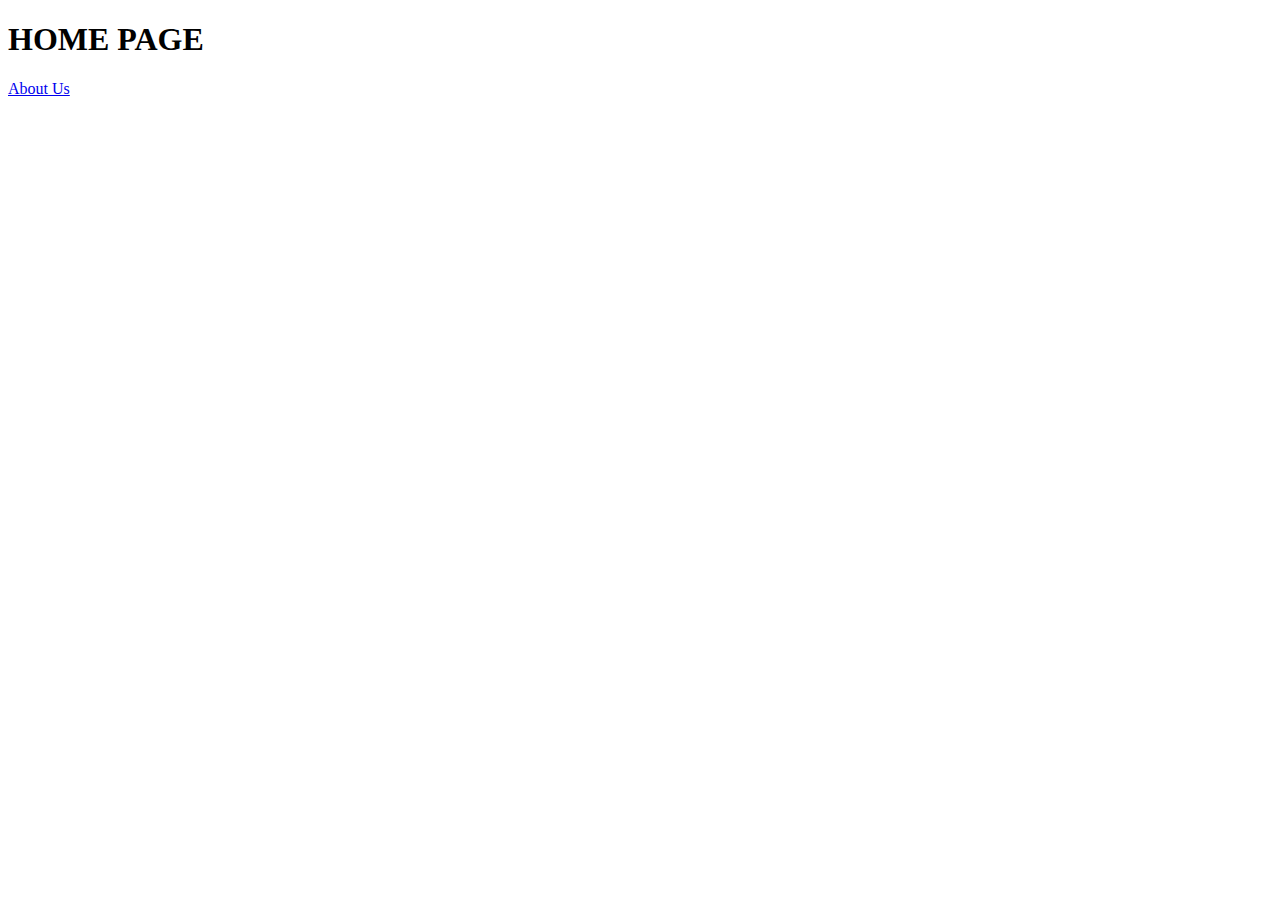
<file: five/index.html>
<!DOCTYPE html>
<html>
    <header>
        <h1>
            HOME PAGE
        </h1>
    </header>
    <body>
      <a href="/Users/calvinwu/Documents/Web Excercises/five/about.html">About Us</a>
    </body>
</html>
</file>
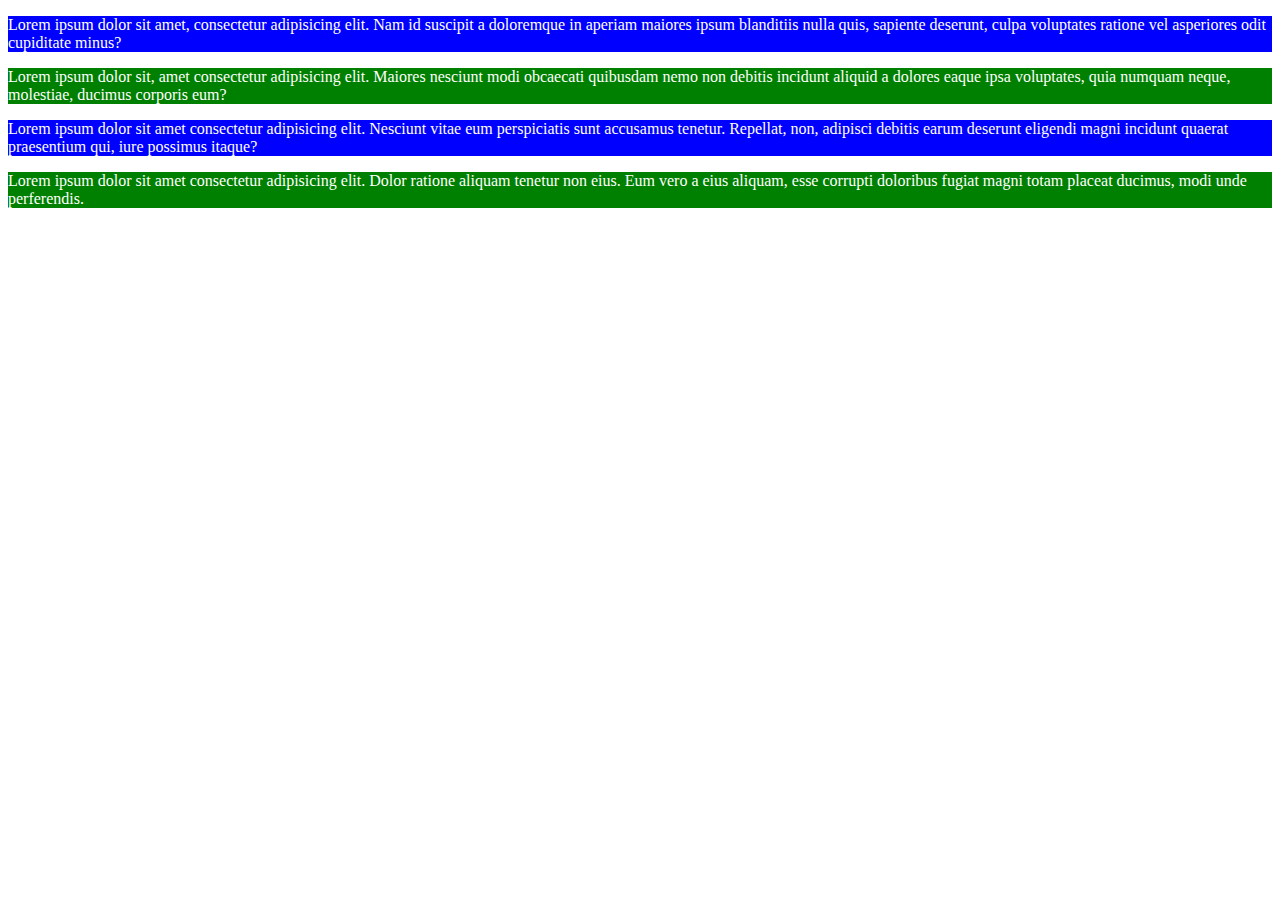
<file: four/index.html>
<!DOCTYPE html>
<html>
    <style>
        .oneandthree{
        background-color: blue;
        color: white;
        }
        .twoandfour{
        background-color: green;
        color: white;
        }
    </style>
<body>
    
<p class="oneandthree">Lorem ipsum dolor sit amet, consectetur adipisicing elit. Nam id suscipit a doloremque in aperiam maiores ipsum blanditiis nulla quis, sapiente deserunt, culpa voluptates ratione vel asperiores odit cupiditate minus?
</p>

<p class="twoandfour">Lorem ipsum dolor sit, amet consectetur adipisicing elit. Maiores nesciunt modi obcaecati quibusdam nemo non debitis incidunt aliquid a dolores eaque ipsa voluptates, quia numquam neque, molestiae, ducimus corporis eum?
</p>

<p class="oneandthree">Lorem ipsum dolor sit amet consectetur adipisicing elit. Nesciunt vitae eum perspiciatis sunt accusamus tenetur. Repellat, non, adipisci debitis earum deserunt eligendi magni incidunt quaerat praesentium qui, iure possimus itaque?  
</p>

<p class="twoandfour">Lorem ipsum dolor sit amet consectetur adipisicing elit. Dolor ratione aliquam tenetur non eius. Eum vero a eius aliquam, esse corrupti doloribus fugiat magni totam placeat ducimus, modi unde perferendis.  
</p>

</body>
</html>
</file>
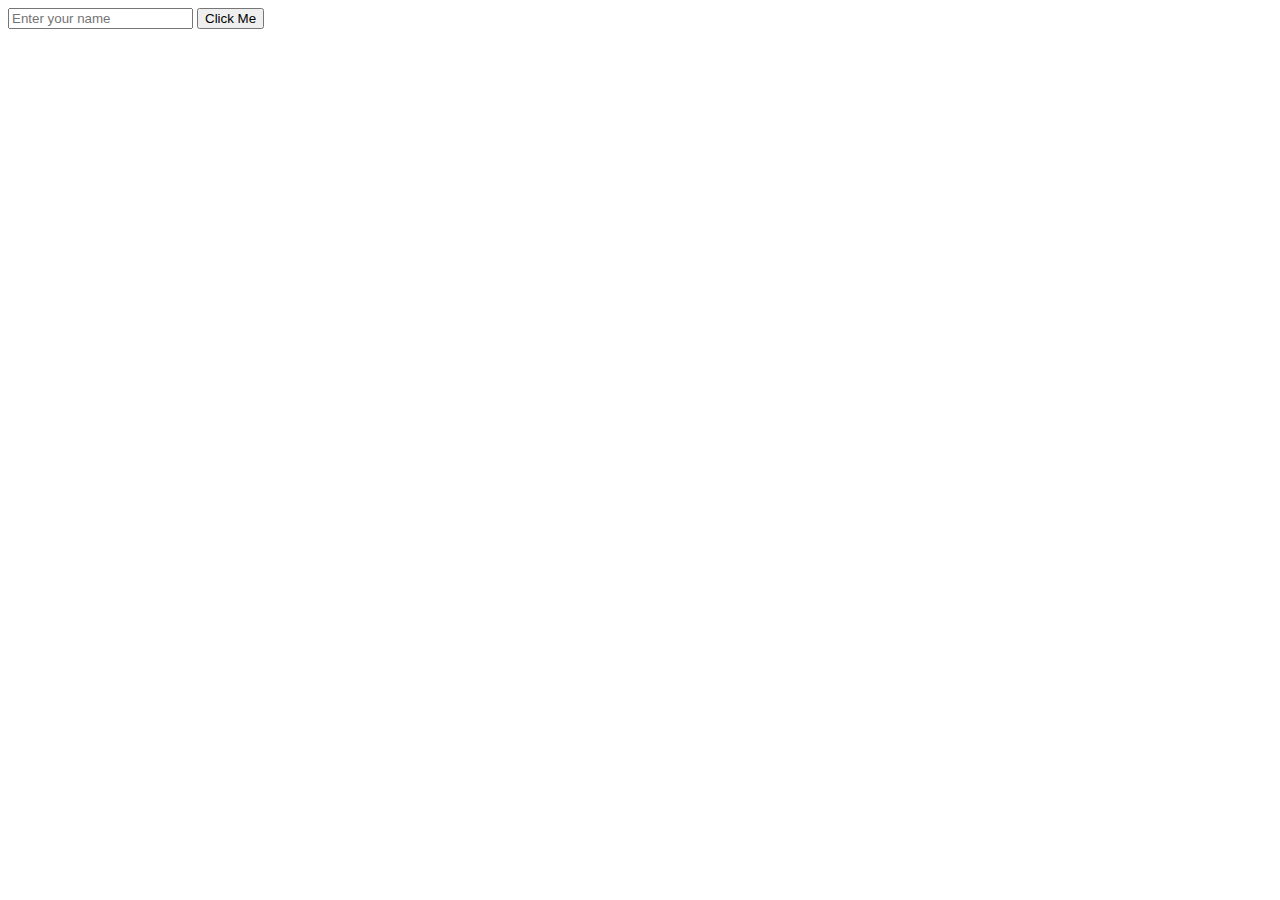
<file: seven/index.html>
<!DOCTYPE html>
<html>
    <body>
        <!-- Here we have an idthat asks for the user to enter their name -->
        <input id="name-input" type="text" placeholder="Enter your name" />
        <!--  Here we have a button which says click me-->
        <button id="my-button">Click Me</button>
        <!--javascript code below-->
        <script>
        //Here we have a button variable which is linked to the button before in the html code
          var myButton = document.querySelector('#my-button');
        //Here we have a name input vairable from the one before in the html code
          var nameInput = document.querySelector('#name-input');
        //We add an event listener that listens and recors when we hit the button
          myButton.addEventListener('click', function () {
            //The conditional below checks if the inout is blank
            if (nameInput.value !== '') {
                //If it is not it says hello + your name you inputted
              alert('Hello ' + nameInput.value);
            }
          });
        </script> 
    </body>
</html>
</file>
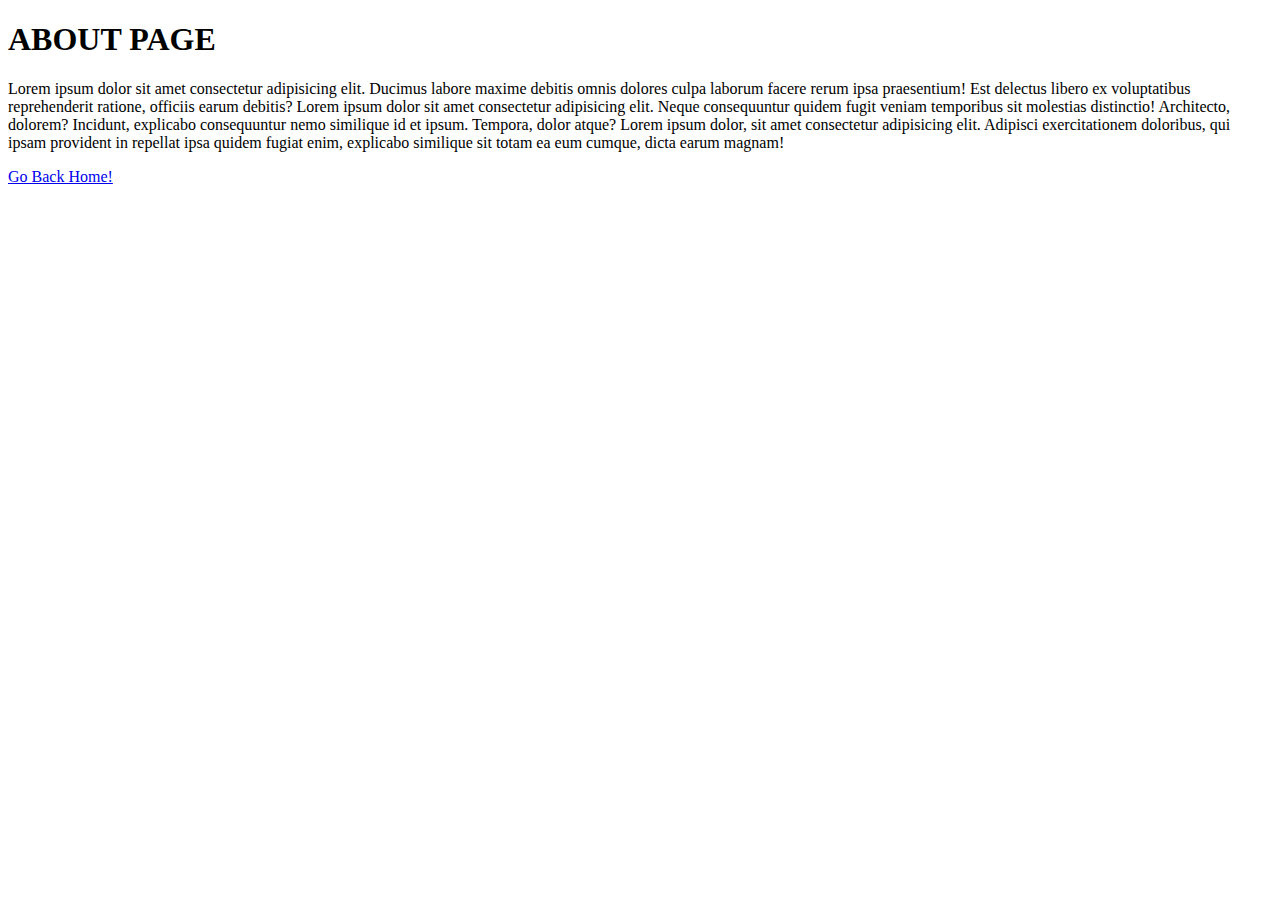
<file: five/about.html>
<!DOCTYPE html>
<html>
    <head>
        <h1>
            ABOUT PAGE
        </h1>
    </head>
    <body>
        <P>
            Lorem ipsum dolor sit amet consectetur adipisicing elit. Ducimus labore maxime debitis omnis dolores culpa laborum facere rerum ipsa praesentium! Est delectus libero ex voluptatibus reprehenderit ratione, officiis earum debitis?
            Lorem ipsum dolor sit amet consectetur adipisicing elit. Neque consequuntur quidem fugit veniam temporibus sit molestias distinctio! Architecto, dolorem? Incidunt, explicabo consequuntur nemo similique id et ipsum. Tempora, dolor atque?
            Lorem ipsum dolor, sit amet consectetur adipisicing elit. Adipisci exercitationem doloribus, qui ipsam provident in repellat ipsa quidem fugiat enim, explicabo similique sit totam ea eum cumque, dicta earum magnam!
        </P>

        <a href="/Users/calvinwu/Documents/Web Excercises/five/index.html">Go Back Home!</a>
    </body>
</html>
</file>
